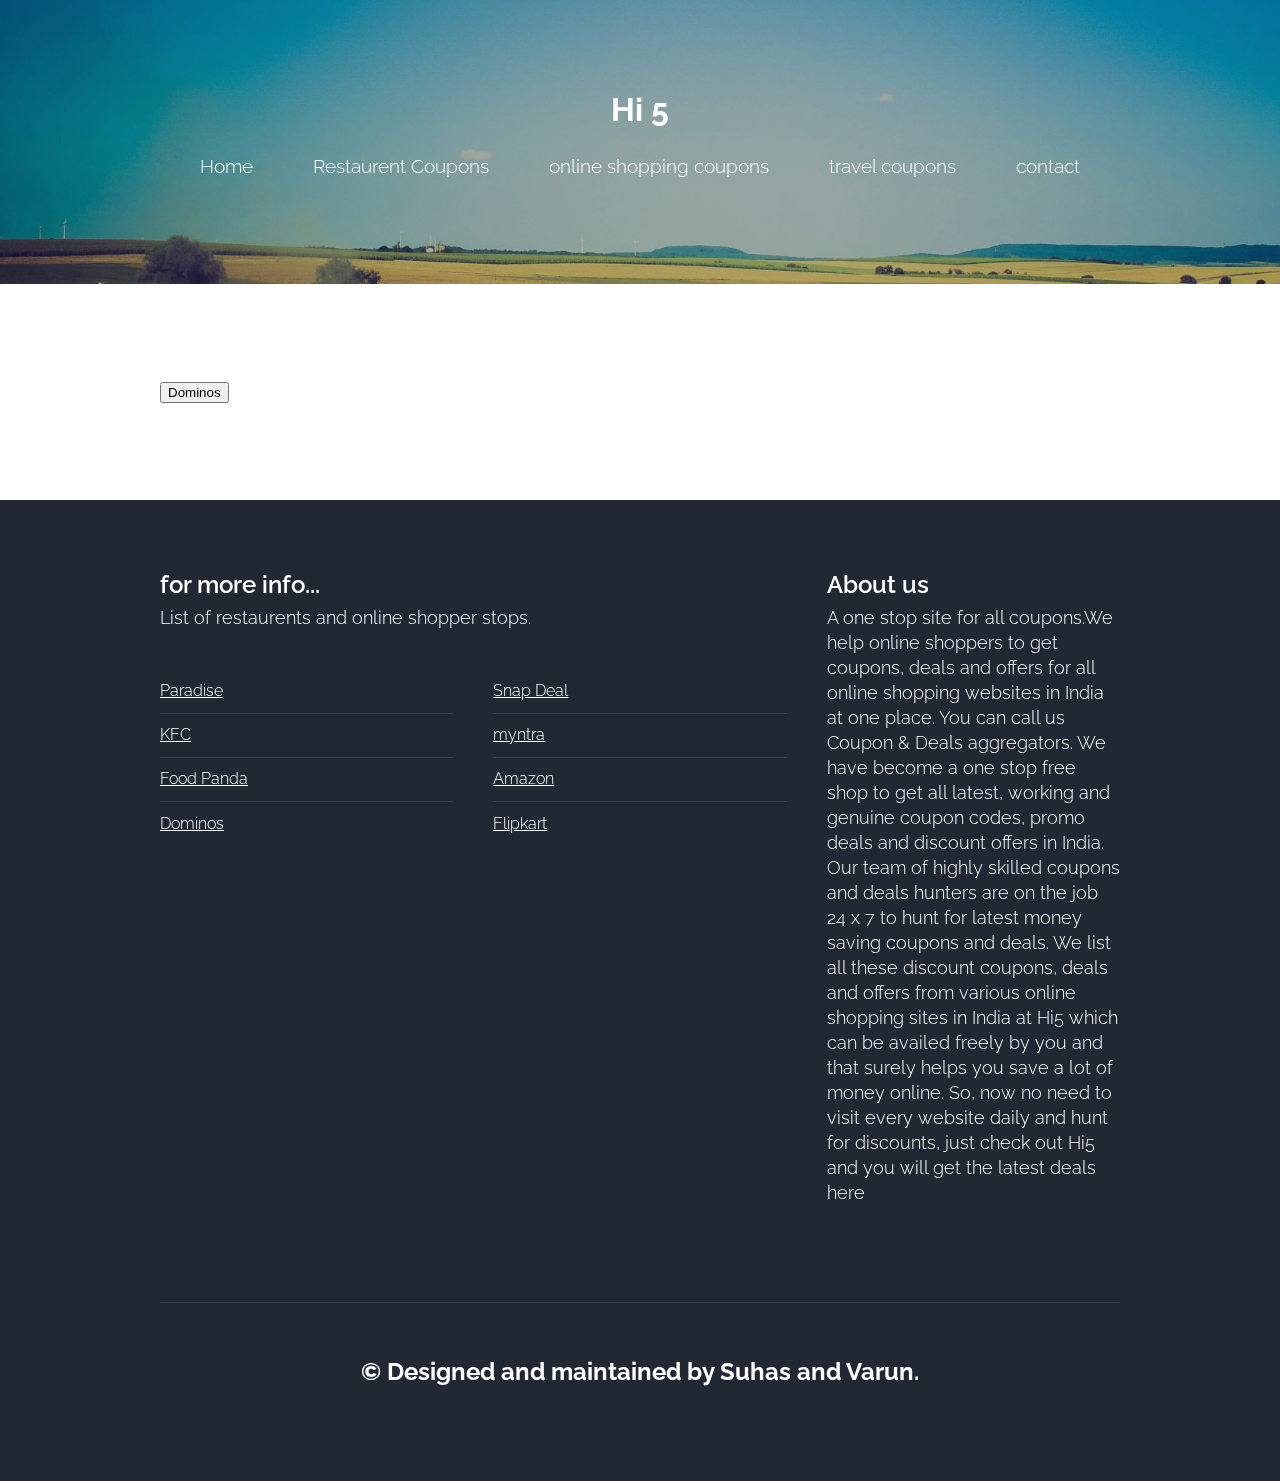
<file: index.html>
﻿<!DOCTYPE HTML>
<html>
	<head>
		<title>Hi5..Coupons at your pocket </title>
		<meta http-equiv="content-type" content="text/html; charset=utf-8" />
		<meta name="description" content="" />
		<meta name="keywords" content="" />
		<!--[if lte IE 8]><script src="css/ie/html5shiv.js"></script><![endif]-->
		<script src="js/jquery.min.js"></script>
		<script src="js/jquery.dropotron.min.js"></script>
		<script src="js/skel.min.js"></script>
		<script src="js/skel-layers.min.js"></script>
		<script src="js/init.js"></script>
		<noscript>
			<link rel="stylesheet" href="css/skel.css" />
			<link rel="stylesheet" href="css/style.css" />
		</noscript>
		<!--[if lte IE 8]><link rel="stylesheet" href="css/ie/v8.css" /><![endif]-->
	</head>
	<body class="homepage">

		<!-- Header -->
			<div id="header">
				<div class="container">
						
					<!-- Logo -->
						<h1><a href="#" id="logo">Hi 5</a></h1>
					
					<!-- Nav -->
						<nav id="nav">
							<ul>
								<li><a href="index.html">Home</a></li>
								<li>
									<a href="">Restaurent Coupons</a>
									<ul>
										<li><a href="http://www.dominos.co.in/">Dominos</a></li>
										<li><a href="https://orders.pizzahut.co.in/phindia/web">Pizza Hut</a></li>
										<li><a href="http://www.kfc.co.in/">KFC</a></li>
										<li>
											<a href="http://www.foodpanda.com/">Food Panda</a>
											<ul>
												<li><a href="#">Dominos</a></li>
												<li><a href="#">KFC</a></li>
												<li><a href="#">Pizza hut</a></li>
											</ul>
										</li>
										<li><a href="http://www.paradisefoodcourt.com/">Paradise</a></li>
									</ul>
								</li>
								<li><a href="shopping.html">online shopping coupons</a></li>
								<li><a href="travel.html">travel coupons</a></li>
								<li><a href="contact.html">contact</a></li>
							</ul>

						</nav>

				</div>
			</div>
        <div id="main" class="wrapper style1">
            <section class="container">
               <form action= " .php" method="post" >
                   <button value="submit" > Dominos</button>
               </form>
                  </section>
                          
        </div>


		<!-- Featured 
			<div class="wrapper style2">
				<section class="container">
				]	<div class="row">
						<img src="images/pic_A1.jpg" alt="">
					</div>
					<div class="row no-collapse-1">
						<section class="4u">
							<a href="http://www.amazon.com" class="image feature"><img src="images/pic03.png" alt=""></a>
							<p>Nam in massa. Sed vel tellus. Curabitur sem urna, consequat vel, suscipit in, mattis placerat.</p>
						</section>
						<section class="4u">
							<a href="http://www.flipkart.com/" class="image feature"><img src="images/pic02.jpg" alt=""></a>
							<p>Donec ornare neque ac sem. Mauris aliquet. Aliquam sem leo, vulputate sed, convallis. Donec magna.</p>
						</section>
						<section class="4u">
							<a href="http://www.myntra.com/" class="image feature"><img src="images/pic04.png" alt=""></a>
							<p>Curabitur sem urna, consequat vel, suscipit convallis sem leo, mattis placerat, nulla. Sed ac leo.</p>
						</section>
	
					</div>
				</section>
			</div>-->



		<!-- Main -->
			

		<!-- Footer -->
			<div id="footer">
				<div class="container">

					<!-- Lists -->
						<div class="row">
							<div class="8u">
								<section>
									<header class="major">
										<h2>for more info...</h2>
										<span class="byline">List of restaurents and online shopper stops.</span>
									</header>
									<div class="row">
										<section class="6u">
											<ul class="default">
												<li><a href="#">Paradise</a></li>
												<li><a href="#">KFC</a></li>
												<li><a href="#">Food Panda</a></li>
												<li><a href="#">Dominos</a></li>
											</ul>
										</section>
										<section class="6u">
											<ul class="default">
												<li><a href="http://www.snapdeal.com/">Snap Deal</a></li>
												<li><a href="http://www.myntra.com/">myntra</a></li>
												<li><a href="http://www.flipkart.com/">Amazon</a></li>
												<li><a href="http://www.flipkart.com/">Flipkart</a></li>
											</ul>
										</section>
									</div>
								</section>
							</div>
							<div class="4u">
								<section>
									<header class="major">
										<h2>About us</h2>
										<span class="byline">A one stop site for all coupons.We help online shoppers to get coupons, deals and offers for all online shopping websites in India at one place. You can call us Coupon & Deals aggregators. We have become a one stop free shop to get all latest, working and genuine coupon codes, promo deals and discount offers in India. Our team of highly skilled coupons and deals hunters are on the job 24 x 7 to hunt for latest money saving coupons and deals. We list all these discount coupons, deals and offers from various online shopping sites in India at Hi5 which can be availed freely by you and that surely helps you save a lot of money online. So, now no need to visit every website daily and hunt for discounts, just check out Hi5 and you will get the latest deals here</span>
									</header>
									
								</section>
							</div>
						</div>

					<!-- Copyright -->
						<div class="copyright">
							<h2>&copy Designed and maintained by Suhas and Varun.</h2>
						</div>

				</div>
			</div>

	</body>
</html>
</file>
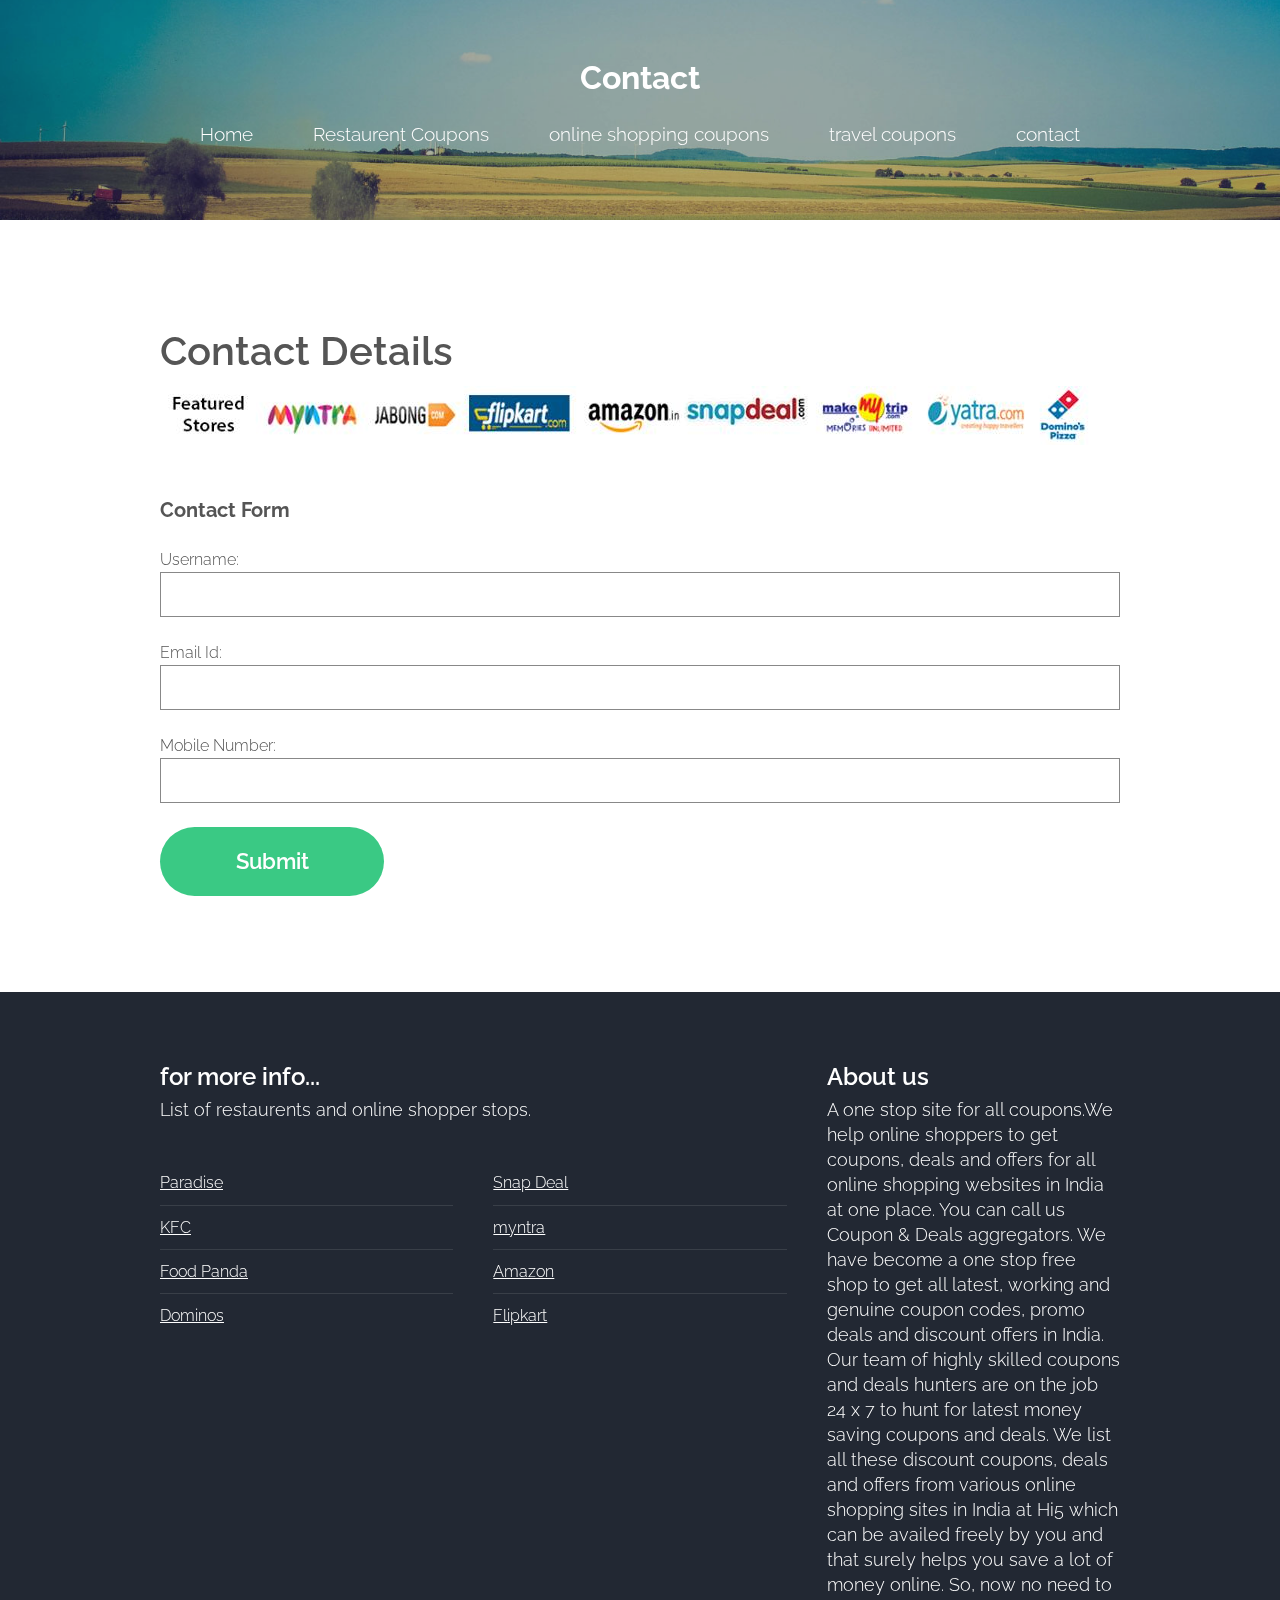
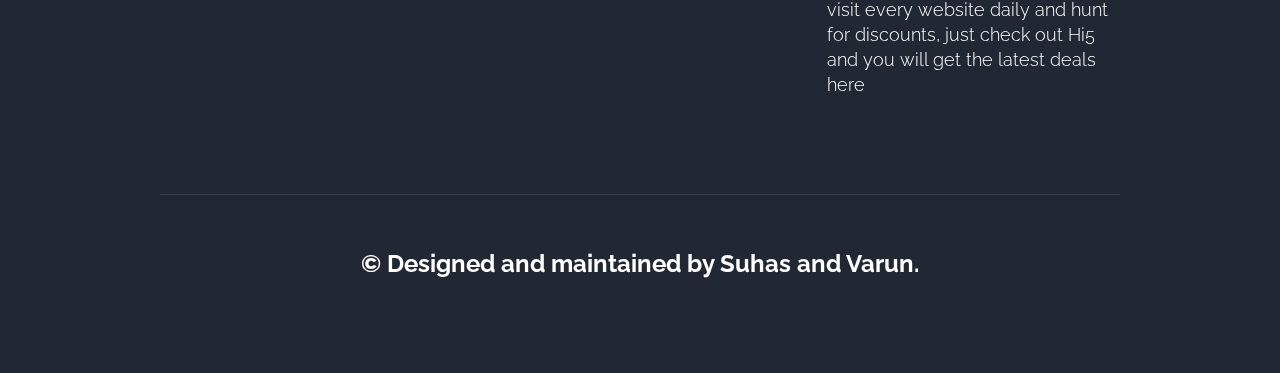
<file: contact.html>
<!DOCTYPE HTML>
<html>
	<head>
		<title>Contact us!</title>
		<meta http-equiv="content-type" content="text/html; charset=utf-8" />
		<meta name="description" content="" />
		<meta name="keywords" content="" />
		<!--[if lte IE 8]><script src="css/ie/html5shiv.js"></script><![endif]-->
		<script src="js/jquery.min.js"></script>
		<script src="js/jquery.dropotron.min.js"></script>
		<script src="js/skel.min.js"></script>
		<script src="js/skel-layers.min.js"></script>
		<script src="js/init.js"></script>
		<noscript>
			<link rel="stylesheet" href="css/skel.css" />
			<link rel="stylesheet" href="css/style.css" />
		</noscript>
		<!--[if lte IE 8]><link rel="stylesheet" href="css/ie/v8.css" /><![endif]-->
	</head>
	<body class="no-sidebar">

		<!-- Header -->
			<div id="header">
				<div class="container">
						
					<!-- Logo -->
						<h1><a href="#" id="logo">Contact</a></h1>
					
					<!-- Nav -->
						<nav id="nav">
							<ul>
								<li><a href="index.html">Home</a></li>
								<li>
									<a href="">Restaurent Coupons</a>
									<ul>
										<li><a href="#">Dominos</a></li>
										<li><a href="https://orders.pizzahut.co.in/phindia/web">Pizza Hut</a></li>
										<li><a href="http://www.kfc.co.in/">KFC</a></li>
										<li>
											<a href="http://www.foodpanda.com/">Food Panda</a>
											<ul>
												<li><a href="http://www.dominos.co.in/">Dominos</a></li>
												<li><a href="#">KFC</a></li>
												<li><a href="#">Pizza hut</a></li>
											</ul>
										</li>
										<li><a href="http://www.paradisefoodcourt.com/">Paradise</a></li>
									</ul>
								</li>
								<li><a href="shopping.html">online shopping coupons</a></li>
								<li><a href="travel.html">travel coupons</a></li>
								<li><a href="contact.html">contact</a></li>
							</ul>
						</nav>

				</div>
			</div>

		<!-- Main -->
			<div id="main" class="wrapper style1">
				<div class="container">
					<section>
						<header class="major">
							<h2>Contact Details</h2>
							
							<div class="row">
						<img src="images/pic_A1.jpg" alt="">

					</div></header><span class="byline"><h3>Contact Form</h3></span>
<form name="input" action="demo_form_action.asp" method="get">
Username: <input type="text" name="user"><br>
Email Id: <input type="text" name="user"><br>
Mobile Number: <input type="text" name="user"><br>
<input type="submit" value="Submit">
</form> 
						
					</section>
				</div>
			</div>

		<!-- Footer -->
			<div id="footer">
				<div class="container">

					<!-- Lists -->
						<div class="row">
							<div class="8u">
								<section>
									<header class="major">
										<h2>for more info...</h2>
										<span class="byline">List of restaurents and online shopper stops.</span>
									</header>
									<div class="row">
										<section class="6u">
											<ul class="default">
												<li><a href="#">Paradise</a></li>
												<li><a href="#">KFC</a></li>
												<li><a href="#">Food Panda</a></li>
												<li><a href="#">Dominos</a></li>
											</ul>
										</section>
										<section class="6u">
											<ul class="default">
												<li><a href="http://www.snapdeal.com/">Snap Deal</a></li>
												<li><a href="http://www.myntra.com/">myntra</a></li>
												<li><a href="http://www.flipkart.com/">Amazon</a></li>
												<li><a href="http://www.flipkart.com/">Flipkart</a></li>
											</ul>
										</section>
									</div>
								</section>
							</div>
							<div class="4u">
								<section>
									<header class="major">
										<h2>About us</h2>
										<span class="byline">A one stop site for all coupons.We help online shoppers to get coupons, deals and offers for all online shopping websites in India at one place. You can call us Coupon & Deals aggregators. We have become a one stop free shop to get all latest, working and genuine coupon codes, promo deals and discount offers in India. Our team of highly skilled coupons and deals hunters are on the job 24 x 7 to hunt for latest money saving coupons and deals. We list all these discount coupons, deals and offers from various online shopping sites in India at Hi5 which can be availed freely by you and that surely helps you save a lot of money online. So, now no need to visit every website daily and hunt for discounts, just check out Hi5 and you will get the latest deals here</span>
									</header>
									
								</section>
							</div>
						</div>

					<!-- Copyright -->
						<div class="copyright">
							<h2>&copy Designed and maintained by Suhas and Varun.</h2>
						</div>

				</div>
			</div>

	</body>
</html>
</file>
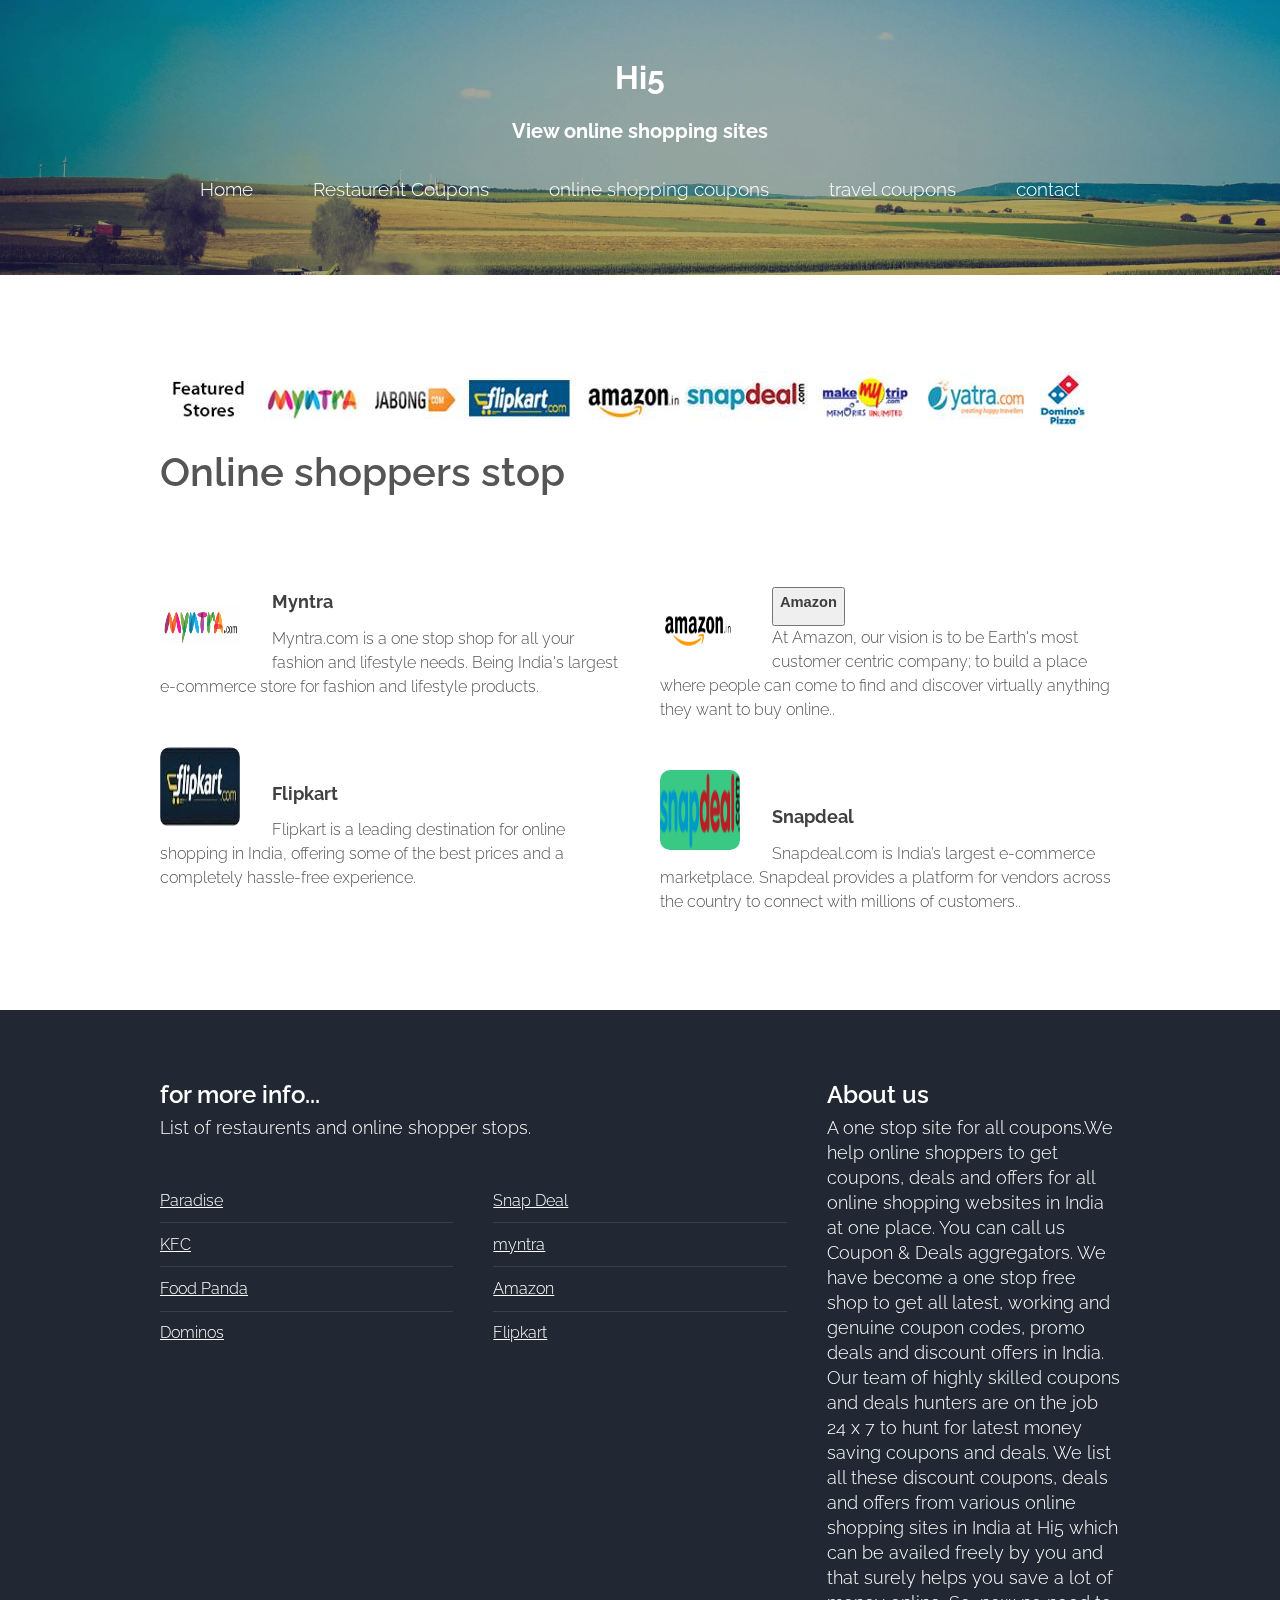
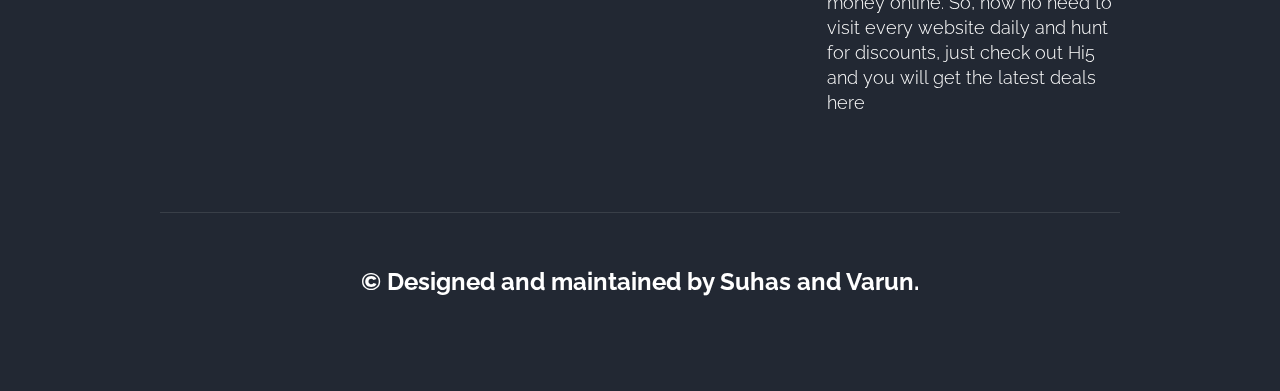
<file: shopping.html>
<!DOCTYPE HTML>
<html>
<head>

<title>Online shopping coupons</title>
<meta http-equiv="content-type" content="text/html; charset=utf-8" />
<meta name="description" content="" />
<meta name="keywords" content="" />
<!--[if lte IE 8]><script src="css/ie/html5shiv.js"></script><![endif]-->
<script src="js/jquery.min.js"></script>
<script src="js/jquery.dropotron.min.js"></script>
<script src="js/skel.min.js"></script>
<script src="js/skel-layers.min.js"></script>
<script src="js/init.js"></script>
<noscript>
<link rel="stylesheet" href="css/skel.css" />
<link rel="stylesheet" href="css/style.css" />
</noscript>
<!--[if lte IE 8]><link rel="stylesheet" href="css/ie/v8.css" /><![endif]-->
</head>
<body class="right-sidebar">

<!-- Header -->
<div id="header">
<div class="container">

<!-- Logo -->
<h1><a href="#" id="logo">Hi5</a></h1>
<h3>View online shopping sites</h3>

<!-- Nav -->
<nav id="nav">
<ul>
<li><a href="index.html">Home</a></li>
<li>
<a href="">Restaurent Coupons</a>
<ul>
<li><a href="http://www.dominos.co.in/">Dominos</a></li>
<li><a href="https://orders.pizzahut.co.in/phindia/web">Pizza Hut</a></li>
<li><a href="http://www.kfc.co.in/">KFC</a></li>
<li>
<a href="http://www.foodpanda.com/">Food Panda</a>
<ul>
<li><a href="http://www.dominos.co.in/">Dominos</a></li>
<li><a href="#">KFC</a></li>
<li><a href="#">Pizza hut</a></li>
</ul>
</li>
<li><a href="http://www.paradisefoodcourt.com/">Paradise</a></li>
</ul>
</li>
<li><a href="shopping.html">online shopping coupons</a></li>
<li><a href="travel.html">travel coupons</a></li>
<li><a href="contact.html">contact</a></li>
</ul>
</nav>
<div class="row">
</div>

</div>
</div>

<!-- Main -->

<div id="main" class="wrapper style1">
<section class="container">
<header class="major">

<img src="images/pic_A1.jpg" alt="">
<h2>Online shoppers stop</h2>

</header>
<div class="row">

<!-- Content -->
<div class="6u">
<section>
<ul class="style">
<li>
<a href="http://www.myntra.com/" class="image feature"><img src="images/pic04.png" alt="" class="fa fa-wrench"></a>
<h3>Myntra</h3>

<span>Myntra.com is a one stop shop for all your fashion and lifestyle needs. Being India's largest e-commerce store for fashion and lifestyle products.</span>
</li>
<li>
<a href="http://www.flipkart.com/" class="image feature"><img src="images/pic02.jpg" alt="" class="fa fa-cloud"></a>
<h3>Flipkart</h3>
<span>Flipkart is a leading destination for online shopping in India, offering some of the best prices and a completely hassle-free experience.</span>
</li>
</ul>
</section>
</div>
<div class="6u">
<section>
<ul class="style">
<li>
<a href="#" class="image feature"><img src="images/pic03.png" alt="" class="fa fa-cogs"></a>
<form action = "finalshopping.php" method = "POST">
<button type = "submit" value = "submit " ><h3> Amazon</h3></button>
</form>						


<span>At Amazon, our vision is to be Earth's most customer centric company; to build a place where people can come to find and discover virtually anything they want to buy online..</span>
</li>
<li>
<a href="http://www.snapdeal.com/" class="image feature"> <img src="images/snapdeal_logo.png" alt=""  class="fa fa-leaf"></a>
<h3>Snapdeal</h3>
<span>Snapdeal.com is India’s largest e-commerce marketplace. Snapdeal provides a platform for vendors across the country to connect with millions of customers..</span>
</li>
</ul>
</section>
</div>

</div>
</section>
</div>
<!-- Footer -->
<div id="footer">
<div class="container">

<!-- Lists -->
<div class="row">
<div class="8u">
<section>
<header class="major">
<h2>for more info...</h2>
<span class="byline">List of restaurents and online shopper stops.</span>
</header>
<div class="row">
<section class="6u">
<ul class="default">
<li><a href="#">Paradise</a></li>
<li><a href="#">KFC</a></li>
<li><a href="#">Food Panda</a></li>
<li><a href="#">Dominos</a></li>
</ul>
</section>
<section class="6u">
<ul class="default">
<li><a href="http://www.snapdeal.com/">Snap Deal</a></li>
<li><a href="http://www.myntra.com/">myntra</a></li>
<li><a href="http://www.flipkart.com/">Amazon</a></li>
<li><a href="http://www.flipkart.com/">Flipkart</a></li>
</ul>
</section>
</div>
</section>
</div>
<div class="4u">
<section>
<header class="major">
<h2>About us</h2>
<span class="byline">A one stop site for all coupons.We help online shoppers to get coupons, deals and offers for all online shopping websites in India at one place. You can call us Coupon & Deals aggregators. We have become a one stop free shop to get all latest, working and genuine coupon codes, promo deals and discount offers in India. Our team of highly skilled coupons and deals hunters are on the job 24 x 7 to hunt for latest money saving coupons and deals. We list all these discount coupons, deals and offers from various online shopping sites in India at Hi5 which can be availed freely by you and that surely helps you save a lot of money online. So, now no need to visit every website daily and hunt for discounts, just check out Hi5 and you will get the latest deals here</span>
</header>

</section>
</div>
</div>

<!-- Copyright -->
<div class="copyright">
<h2>&copy Designed and maintained by Suhas and Varun.</h2>
</div>

</div>
</div>

</body>
</html>
</file>
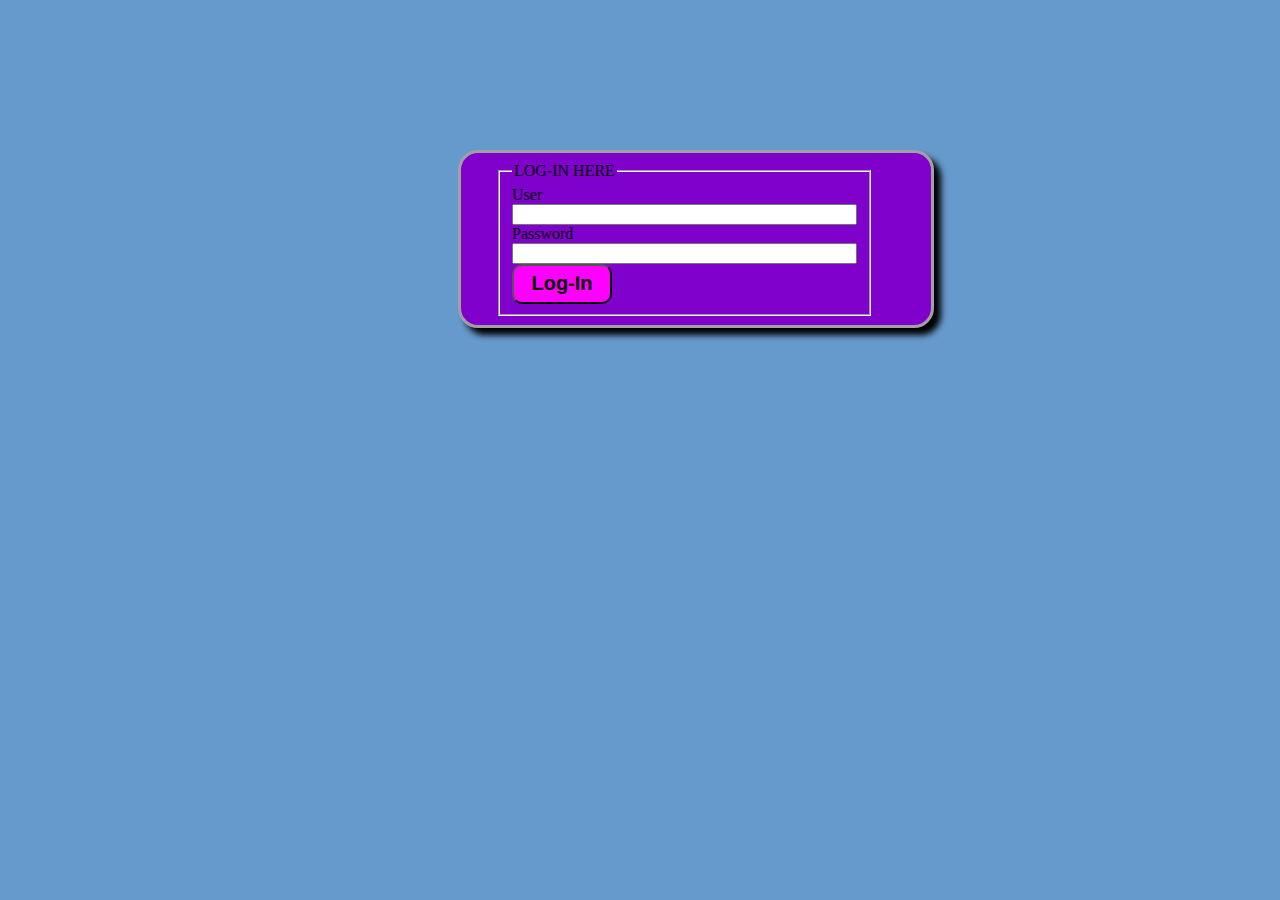
<file: signin.html>
<!DOCTYPE HTML>
<html>
<head>
<title>Sign-In</title>
<link rel="stylesheet" type="text/css" href="style-sign.css">
</head>
<body id="body-color">
<div id="Sign-In">
<fieldset style="width:30%"><legend>LOG-IN HERE</legend>
<form method="POST" action="indexwork.php">
User <br><input type="text" name="user" size="40"><br>
Password <br><input type="password" name="pass" size="40"><br>
<input id="button" type="submit" name="submit" value="Log-In">
</form>
</fieldset>
</div>
</body>
</html>
</file>
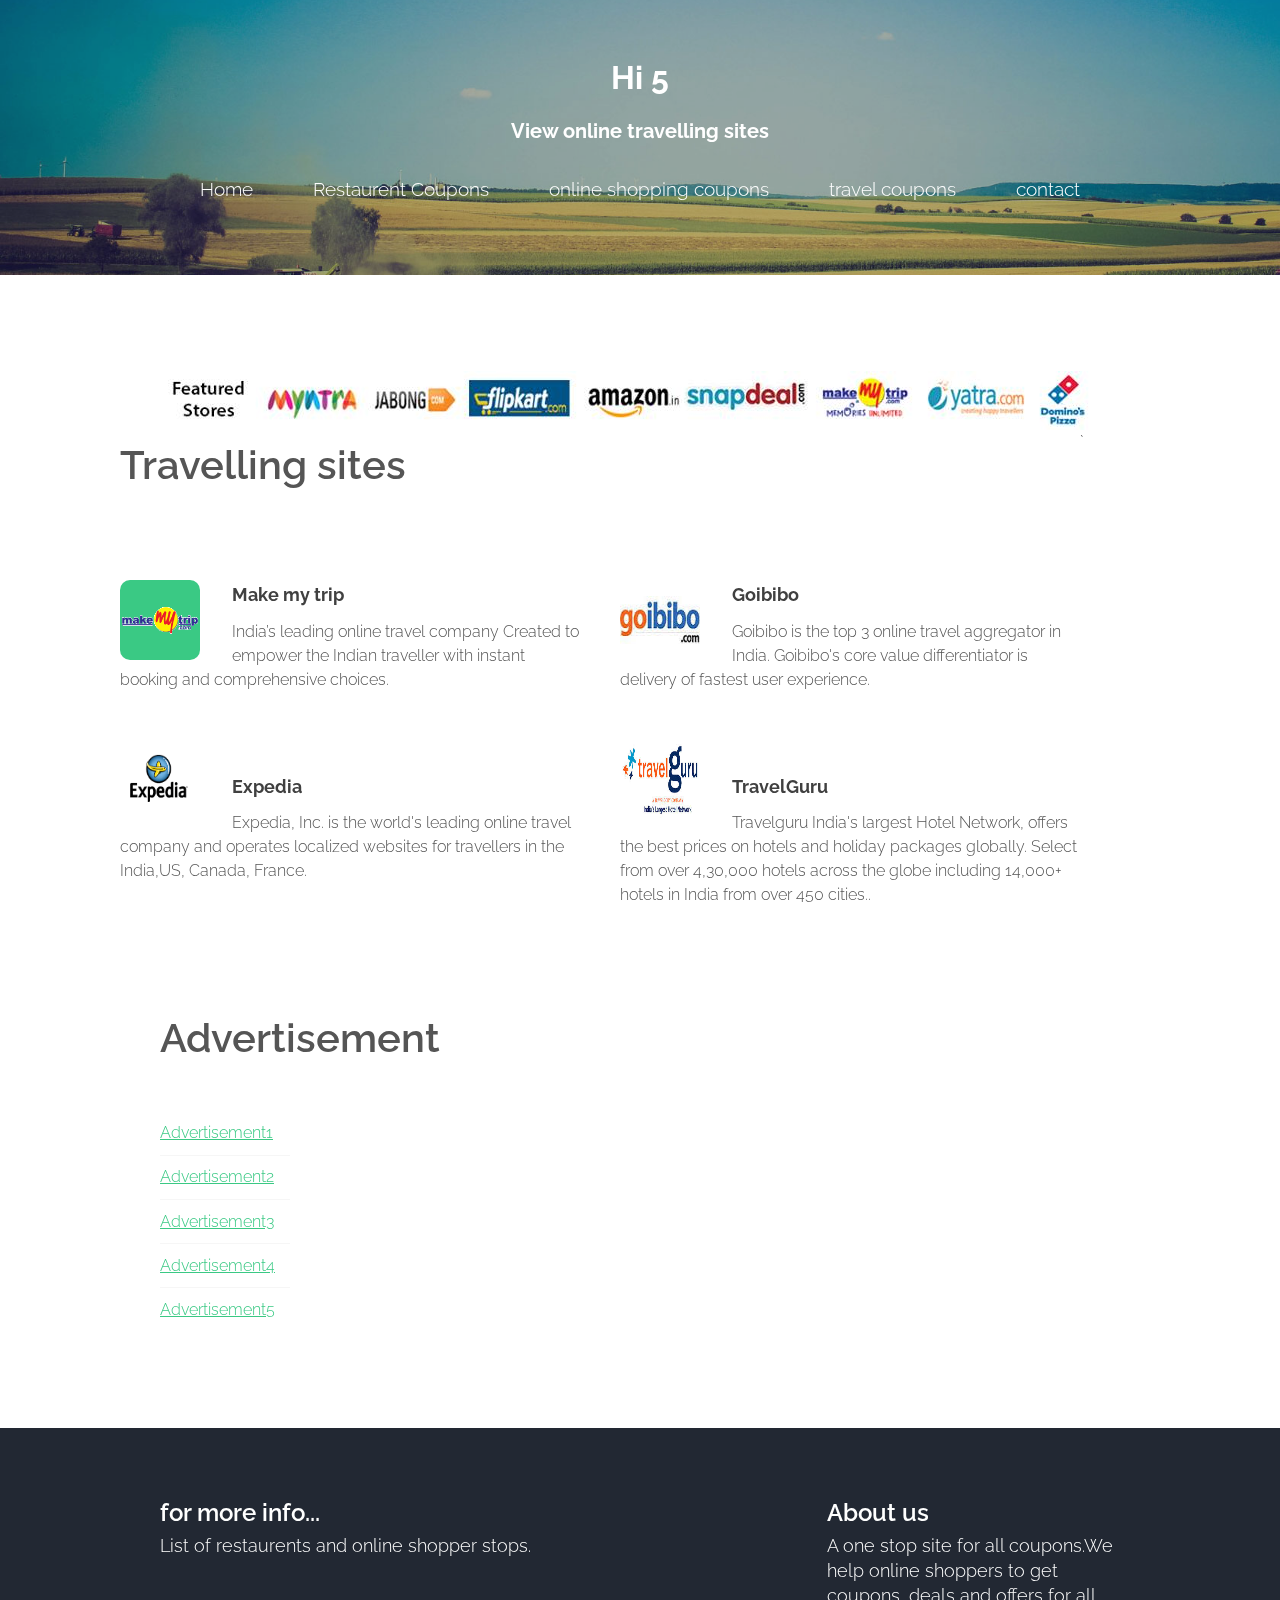
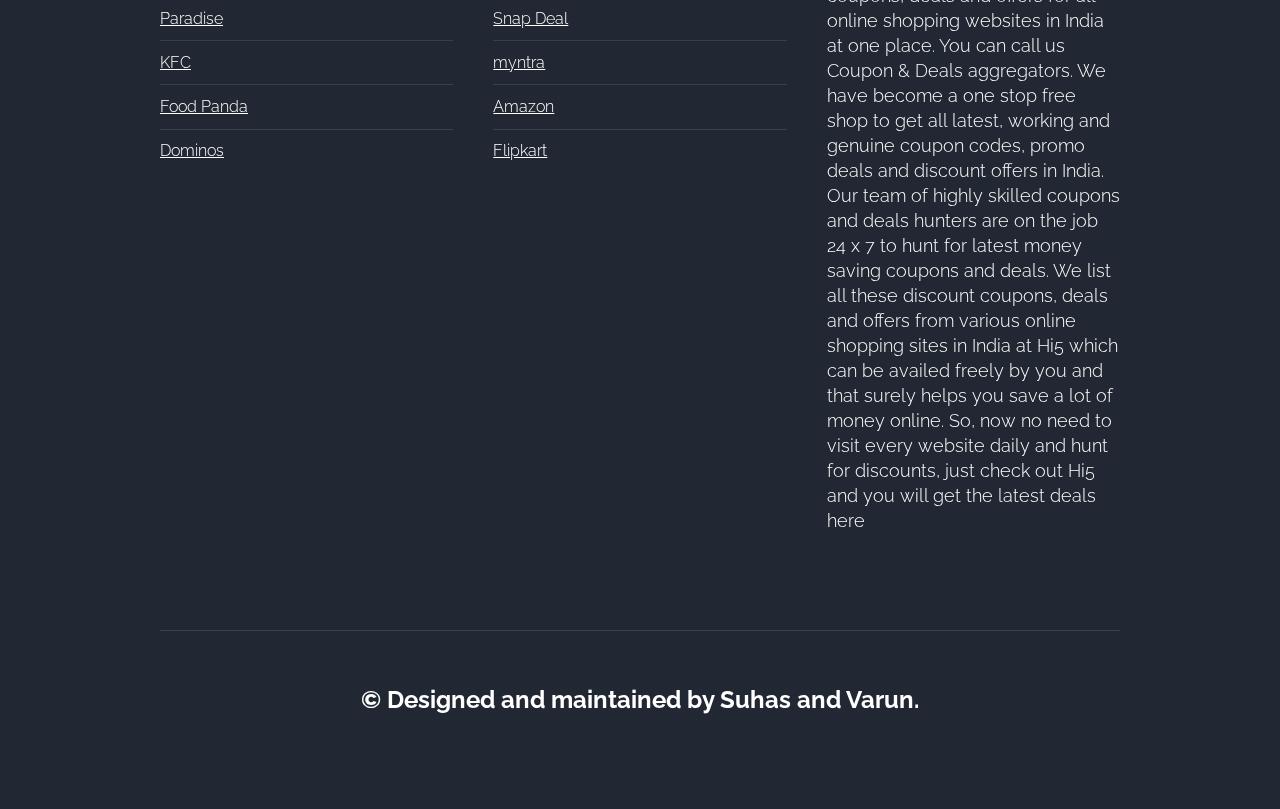
<file: travel.html>
<!DOCTYPE HTML>

<html>
	<head>
		<title>Online travel sites</title>
		<meta http-equiv="content-type" content="text/html; charset=utf-8" />
		<meta name="description" content="" />
		<meta name="keywords" content="" />
		<!--[if lte IE 8]><script src="css/ie/html5shiv.js"></script><![endif]-->
		<script src="js/jquery.min.js"></script>
		<script src="js/jquery.dropotron.min.js"></script>
		<script src="js/skel.min.js"></script>
		<script src="js/skel-layers.min.js"></script>
		<script src="js/init.js"></script>
		<noscript>
			<link rel="stylesheet" href="css/skel.css" />
			<link rel="stylesheet" href="css/style.css" />
		</noscript>
		<!--[if lte IE 8]><link rel="stylesheet" href="css/ie/v8.css" /><![endif]-->
	</head>
	<body class="left-sidebar">

		<!-- Header -->
			<div id="header">
				<div class="container">
						
					<!-- Logo -->
						<h1><a href="#" id="logo">Hi 5</a></h1>
					<h3>View online travelling sites</h3>
					<!-- Nav -->
						<nav id="nav">
							<ul>
								<li><a href="index.html">Home</a></li>
								<li>
									<a href="">Restaurent Coupons</a>
									<ul>
										<li><a href="#">Dominos</a></li>
										<li><a href="https://orders.pizzahut.co.in/phindia/webs">Pizza Hut</a></li>
										<li><a href="http://www.kfc.co.in/">KFC</a></li>
										<li>
											<a href="http://www.foodpanda.com/">Food Panda</a>
											<ul>
												<li><a href="http://www.dominos.co.in/">Dominos</a></li>
												<li><a href="#">KFC</a></li>
												<li><a href="#">Pizza hut</a></li>
											</ul>
										</li>
										<li><a href="http://www.paradisefoodcourt.com/">Paradise</a></li>
									</ul>
								</li>
								<li><a href="shopping.html">online shopping coupons</a></li>
								<li><a href="travel.html">travel coupons</a></li>
								<li><a href="contact.html">contact</a></li>
							</ul>
						</nav>
				

				</div>
			</div>

		<!-- Main -->
			<div id="main" class="wrapper style1">
				<div class="container">
					<div class="row">
							<div class="row">
						<img src="images/pic_A1.jpg" alt="">
					</div>	
						<!-- Sidebar 
						<div id="sidebar" class="4u sidebar">
						<section>
								<header class="major">
									<h2>Travelling sites</h2>
							</section>		
								</header>
								<ul class="default">

									<li><a href="http://www.makemytrip.com/">Makemytrip </a></li>
									<li><a href="http://www.goibibo.com/#home">Gobibo</a></li>
									<li><a href="http://www.expedia.co.in/?rfrr=Redirect.From.www.expedia.com%252FHome.htm">Expedia</a></li>
									<li><a href="http://www.travelguru.com/">Traveluru</a></li>
									
								</ul>
						-->
	`			<div id="main" class="wrapper style1">
					<section class="container">
						<header class="major">
									<h2>Travelling sites</h2>
								</header>
						<div class="row">

						<!-- Content -->
							<div class="6u">
								<section>
									<ul class="style">
										<li>
										 <a href="http://www.makemytrip.com/" class="image feature"><img src="images/travel01.gif" alt="" class="fa fa-wrench"></a>
											<h3>Make my trip</h3>
											<span>India’s leading online travel company Created to empower the Indian traveller with instant booking and comprehensive choices.</span>
										</li>
										<li>
											<a href="http://www.expedia.co.in/?rfrr=Redirect.From.www.expedia.com%252FHome.htm" class="image feature"><img src="images/expedia.png" alt="" class="fa fa-cloud"></a>
											<h3>Expedia</h3>
											<span>Expedia, Inc. is the world's leading online travel company and operates localized websites for travellers in the India,US, Canada, France.</span>
										</li>
									</ul>
								</section>
							</div>
							<div class="6u">
								<section>
									<ul class="style">
										<li>
											<a href="http://www.goibibo.com/#home" class="image feature"><img src="images/goibibo.jpg" alt="" class="fa fa-wrench"></a>
											<h3>Goibibo</h3>
											<span>Goibibo is the top 3 online travel aggregator in India. Goibibo's core value differentiator is delivery of fastest user experience.</span>
										</li>
										<li>
											<a href="http://www.travelguru.com" class="image feature"> <img src="images/travelguru.jpg" alt=""  class="fa fa-leaf"></a>
											<h3>TravelGuru</h3>
											<span>Travelguru India's largest Hotel Network, offers the best prices on hotels and holiday packages globally. Select from over 4,30,000 hotels across the globe including 14,000+ hotels in India from over 450 cities..</span>
										</li>
									</ul>
								</section>
							</div>

					</div>
				</section>
			</div>





							<section>
								<header class="major">
									<h2>Advertisement</h2>
								</header>
								<div class="row half">
								
									<section class="6u">
										<ul class="default">
											<li><a href="#">Advertisement1</a></li>
											<li><a href="#">Advertisement2</a></li>
											<li><a href="#">Advertisement3</a></li>
											<li><a href="#">Advertisement4</a></li>
											<li><a href="#">Advertisement5</a></li>
										</ul>
									</section>
									
								</div>
							</section>
							
						</div>
						
						<!-- Content 
						<div id="content" class="8u skel-cell-important">
							<section>
								<header class="major">
									<h2>Left Sidebar</h2>
									<span class="byline">Integer sit amet pede vel arcu aliquet pretium</span>
								</header>
							
							</section>
						</div>-->
					
					</div>
				</div>
			</div>



		<!-- Footer -->
			<div id="footer">
				<div class="container">

					<!-- Lists -->
						<div class="row">
							<div class="8u">
								<section>
									<header class="major">
										<h2>for more info...</h2>
										<span class="byline">List of restaurents and online shopper stops.</span>
									</header>
									<div class="row">
										<section class="6u">
											<ul class="default">
												<li><a href="#">Paradise</a></li>
												<li><a href="#">KFC</a></li>
												<li><a href="#">Food Panda</a></li>
												<li><a href="#">Dominos</a></li>
											</ul>
										</section>
										<section class="6u">
											<ul class="default">
												<li><a href="http://www.snapdeal.com/">Snap Deal</a></li>
												<li><a href="http://www.myntra.com/">myntra</a></li>
												<li><a href="http://www.flipkart.com/">Amazon</a></li>
												<li><a href="http://www.flipkart.com/">Flipkart</a></li>
											</ul>
										</section>
									</div>
								</section>
							</div>
							<div class="4u">
								<section>
									<header class="major">
										<h2>About us</h2>
										<span class="byline">A one stop site for all coupons.We help online shoppers to get coupons, deals and offers for all online shopping websites in India at one place. You can call us Coupon & Deals aggregators. We have become a one stop free shop to get all latest, working and genuine coupon codes, promo deals and discount offers in India. Our team of highly skilled coupons and deals hunters are on the job 24 x 7 to hunt for latest money saving coupons and deals. We list all these discount coupons, deals and offers from various online shopping sites in India at Hi5 which can be availed freely by you and that surely helps you save a lot of money online. So, now no need to visit every website daily and hunt for discounts, just check out Hi5 and you will get the latest deals here</span>
									</header>
										
								</section>
							</div>
						</div>

					<!-- Copyright -->
						<div class="copyright">
							<h2>&copy Designed and maintained by Suhas and Varun.</h2>
						</div>

				</div>
			</div>

	</body>
</html>
</file>
<file: css/ie/v8.css>
/*
	Horizons by TEMPLATED
	templated.co @templatedco
	Released for free under the Creative Commons Attribution 3.0 license (templated.co/license)
*/

	.button {
		position: relative;
		-ms-behavior: url("css/ie/PIE.htc");
	}

	ul.style .fa {
		position: relative;
		-ms-behavior: url("css/ie/PIE.htc");
	}

	#nav > ul > li {
		position: relative;
		-ms-behavior: url("css/ie/PIE.htc");
	}

/* Dropotron */

	.dropotron {
		position: relative;
		-ms-behavior: url("css/ie/PIE.htc");
	}

		.dropotron.level-0 {
			position: relative;
			-ms-behavior: url("css/ie/PIE.htc");
		}
</file>
<file: style-sign.css>
/*CSS File For Sign-In webpage*/
#body-color{
background-color:#6699CC;
}
#Sign-In{
margin-top:150px;
margin-bottom:150px;
margin-right:150px;
margin-left:450px;
border:3px solid #a1a1a1;
padding:9px 35px; 
background:#8000CC;
width:400px;
border-radius:20px;
box-shadow: 7px 7px 6px;
}
#button{
border-radius:10px;
width:100px;
height:40px;
background:#FF00FF;
font-weight:bold;
font-size:20px
}
</file>
<file: css/skel.css>
/* Resets (http://meyerweb.com/eric/tools/css/reset/ | v2.0 | 20110126 | License: none (public domain)) */

	html,body,div,span,applet,object,iframe,h1,h2,h3,h4,h5,h6,p,blockquote,pre,a,abbr,acronym,address,big,cite,code,del,dfn,em,img,ins,kbd,q,s,samp,small,strike,strong,sub,sup,tt,var,b,u,i,center,dl,dt,dd,ol,ul,li,fieldset,form,label,legend,table,caption,tbody,tfoot,thead,tr,th,td,article,aside,canvas,details,embed,figure,figcaption,footer,header,hgroup,menu,nav,output,ruby,section,summary,time,mark,audio,video{margin:0;padding:0;border:0;font-size:100%;font:inherit;vertical-align:baseline;}article,aside,details,figcaption,figure,footer,header,hgroup,menu,nav,section{display:block;}body{line-height:1;}ol,ul{list-style:none;}blockquote,q{quotes:none;}blockquote:before,blockquote:after,q:before,q:after{content:'';content:none;}table{border-collapse:collapse;border-spacing:0;}body{-webkit-text-size-adjust:none}

/* Box Model */

	*, *:before, *:after {
		-moz-box-sizing: border-box;
		-webkit-box-sizing: border-box;
		box-sizing: border-box;
	}

/* Container */

	body {
		/* min-width: (containers) */
		min-width: 1200px;
	}

	.container {
		margin-left: auto;
		margin-right: auto;
		
		/* width: (containers) */
		width: 1200px;
	}

	/* Modifiers */
	
		.container.small {
			/* width: (containers) * 0.75; */
			width: 900px;
		}

		.container.big {
			width: 100%;

			/* max-width: (containers) * 1.25; */
			max-width: 1500px;

			/* min-width: (containers); */
			min-width: 1200px;
		}

/* Grid */

	.\31 2u { width: 100% }
	.\31 1u { width: 91.6666666667% }
	.\31 0u { width: 83.3333333333% }
	.\39 u { width: 75% }
	.\38 u { width: 66.6666666667% }
	.\37 u { width: 58.3333333333% }
	.\36 u { width: 50% }
	.\35 u { width: 41.6666666667% }
	.\34 u { width: 33.3333333333% }
	.\33 u { width: 25% }
	.\32 u { width: 16.6666666667% }
	.\31 u { width: 8.3333333333% }
	.\-11u { margin-left: 91.6666666667% }
	.\-10u { margin-left: 83.3333333333% }
	.\-9u { margin-left: 75% }
	.\-8u { margin-left: 66.6666666667% }
	.\-7u { margin-left: 58.3333333333% }
	.\-6u { margin-left: 50% }
	.\-5u { margin-left: 41.6666666667% }
	.\-4u { margin-left: 33.3333333333% }
	.\-3u { margin-left: 25% }
	.\-2u { margin-left: 16.6666666667% }
	.\-1u { margin-left: 8.3333333333% }

	/* Rows */

		.row > * {
			float: left;
		}

		.row:after {
			content: '';
			display: block;
			clear: both;
			height: 0;
		}

		.row:first-child > * {
			padding-top: 0 !important;
		}

		/* Normal */

			.row > * {
				/* padding-left: (gutters) */
				padding-left: 40px;
			}

			.row + .row > * {
				/* padding: (gutters) 0 0 (gutters) */
				padding: 40px 0 0 40px;
			}

			.row {
				/* margin-left: -(gutters) */
				margin-left: -40px;
			}

		/* Flush */

			.row.flush > * {
				padding-left: 0;
			}

			.row + .row.flush > * {
				padding: 0;
			}

			.row.flush {
				margin-left: 0;
			}

		/* Quarter */

			.row.quarter > * {
				/* padding-left: (gutters * 0.25) */
				padding-left: 10px;
			}

			.row + .row.quarter > * {
				/* padding: (gutters * 0.25) 0 0 (gutters * 0.25) */
				padding: 10px 0 0 10px;
			}

			.row.quarter {
				/* margin-left: -(gutters * 0.25) */
				margin-left: -10px;
			}

		/* Half */

			.row.half > * {
				/* padding-left: (gutters * 0.5) */
				padding-left: 20px;
			}

			.row + .row.half > * {
				/* padding: (gutters * 0.5) 0 0 (gutters * 0.5) */
				padding: 20px 0 0 20px;
			}

			.row.half {
				/* margin-left: -(gutters * 0.5) */
				margin-left: -20px;
			}

		/* One and (a) Half */

			.row.oneandhalf > * {
				/* padding-left: (gutters * 1.5) */
				padding-left: 60px;
			}

			.row + .row.oneandhalf > * {
				/* padding: (gutters * 1.5) 0 0 (gutters * 1.5) */
				padding: 60px 0 0 60px;
			}

			.row.oneandhalf {
				/* margin-left: -(gutters * 1.5) */
				margin-left: -60px;
			}

		/* Double */

			.row.double > * {
				/* padding-left: (gutters * 2) */
				padding-left: 80px;
			}

			.row + .row.double > * {
				/* padding: (gutters * 2) 0 0 (gutters * 2) */
				padding: 80px 0 0 80px;
			}

			.row.double {
				/* margin-left: -(gutters * 2) */
				margin-left: -80px;
			}
</file>
<file: css/style.css>
/*
	Horizons by TEMPLATED
	templated.co @templatedco
	Released for free under the Creative Commons Attribution 3.0 license (templated.co/license)
*/
@import url("font-awesome.min.css");
@import url("http://fonts.googleapis.com/css?family=Raleway:100,200,300,400,500,600,700,800,900");

/* Basic */

	body {
		background: #222833;
	}

	body, input, select, textarea {
		color: #555555;
		font-family: 'Raleway', sans-serif;
		font-size: 13pt;
		font-weight: 300;
		line-height: 1.75em;
	}

	a {
		color: #3ac984;
		text-decoration: underline;
	}

		a:hover {
			text-decoration: none;
		}

	strong, b {
		font-weight: 700;
	}

	em, i {
		font-style: italic;
	}

	p, ul, ol, dl, table, blockquote {
		margin: 0 0 2em 0;
	}

	h1, h2, h3, h4, h5, h6 {
		color: inherit;
		font-weight: 700;
		line-height: 1.75em;
		margin-bottom: 1em;
	}

		h1 a, h2 a, h3 a, h4 a, h5 a, h6 a {
			color: inherit;
			text-decoration: none;
		}

	h2 {
		font-size: 1.5em;
	}

	h3 {
		font-size: 1.25em;
	}

	sub {
		font-size: 0.8em;
		position: relative;
		top: 0.5em;
	}

	sup {
		font-size: 0.8em;
		position: relative;
		top: -0.5em;
	}

	hr {
		border-top: solid 1px #888888;
		border: 0;
		margin-bottom: 1.5em;
	}

	blockquote {
		border-left: solid 0.5em #888888;
		font-style: italic;
		padding: 1em 0 1em 2em;
	}

	section.special, article.special {
		text-align: center;
	}

	header.major {
		padding-bottom: 4em;
	}

	header h2 {
		margin: 0;
		padding: 0;
		font-size: 3em;
		font-weight: 600;
	}

	header .byline {
		font-size: 1.6em;
	}

	footer > :last-child {
		margin-bottom: 0;
	}

	footer.major {
		padding-top: 3em;
	}

/* Form */

	input[type="text"],
	input[type="password"],
	input[type="email"],
	textarea {
		-moz-appearance: none;
		-webkit-appearance: none;
		-o-appearance: none;
		-ms-appearance: none;
		appearance: none;
		background: none;
		border: solid 1px #888888;
		color: inherit;
		display: block;
		outline: 0;
		padding: 0.75em;
		text-decoration: none;
		width: 100%;
	}

		input[type="text"]:focus,
		input[type="password"]:focus,
		input[type="email"]:focus,
		textarea:focus {
			border-color: #3ac984;
		}

	input[type="text"],
	input[type="password"],
	input[type="email"] {
		line-height: 1em;
	}

	::-webkit-input-placeholder {
		color: inherit;
		opacity: 0.5;
		position: relative;
		top: 3px;
	}

	:-moz-placeholder {
		color: inherit;
		opacity: 0.5;
	}

	::-moz-placeholder {
		color: inherit;
		opacity: 0.5;
	}

	:-ms-input-placeholder {
		color: inherit;
		opacity: 0.5;
	}

	.formerize-placeholder {
		color: rgba(85, 85, 85, 0.5) !important;
	}

/* Image */

	.image {
		border: 0;
		position: relative;
	}

		.image.fit {
			display: block;
		}

			.image.fit img {
				display: block;
				width: 100%;
			}

		.image.feature {
			display: block;
			margin: 0 0 2em 0;
		}

			.image.feature img {
				display: block;
				width: 100%;
			}

/* Icon */

	.icon {
		position: relative;
	}

		.icon:before {
			content: "";
			-moz-osx-font-smoothing: grayscale;
			-webkit-font-smoothing: antialiased;
			font-family: FontAwesome;
			font-style: normal;
			font-weight: normal;
			text-transform: none !important;
		}

		.icon > .label {
			display: none;
		}

/* Lists */

	ol.default {
		list-style: decimal;
		padding-left: 1.25em;
	}

		ol.default li {
			padding-left: 0.25em;
		}

	ul {
		margin: 0;
		padding: 0;
	}

		ul.default {
			list-style: none;
		}

			ul.default li {
				display: block;
				padding: 0.60em 0;
				border-top: 1px solid;
				border-color: rgba(192, 192, 192, 0.15);
			}

			ul.default > :first-child {
				padding-top: 0;
				border-top: none;
			}

		ul.icons {
			cursor: default;
		}

			ul.icons li {
				display: inline-block;
				line-height: 1em;
				padding-left: 0.5em;
			}

				ul.icons li:first-child {
					padding-left: 0;
				}

		ul.actions {
			cursor: default;
		}

			ul.actions:last-child {
				margin-bottom: 0;
			}

			ul.actions li {
				display: inline-block;
				padding: 0 0 0 1.5em;
			}

				ul.actions li:first-child {
					padding: 0;
				}

			ul.actions.vertical li {
				display: block;
				padding: 1.5em 0 0 0;
			}

				ul.actions.vertical li:first-child {
					padding: 0;
				}

		ul.contact li {
			padding: 1.05em 0;
			border-top: 1px solid;
			border-color: rgba(192, 192, 192, 0.15);
		}

			ul.contact li > span {
				display: inline-block;
			}

			ul.contact li .address, ul.contact li .mail, ul.contact li .phone {
				float: left;
				width: 100px;
				font-weight: 600;
			}

		ul.contact > :first-child {
			padding-top: 0;
			border-top: none;
		}

		ul.style li {
			clear: both;
			display: block;
			padding-top: 3em;
		}

		ul.style > :first-child {
			padding-top: 0;
		}

		ul.style h3 {
			display: block;
			margin: 0;
			padding-bottom: 0.50em;
			font-size: 1.1em;
			font-weight: 700;
			color: #404040;
		}

		ul.style .fa {
			float: left;
			display: inline-block;
			width: 80px;
			height: 80px;
			margin-right: 1em;
			background: #3ac984;
			line-height: 80px;
			text-align: center;
			border-radius: 10px;
			font-size: 2em;
			color: white;
		}

		ul.list {
			list-style: none;
		}

			ul.list li {
				display: block;
				padding: 0.60em 0;
				border-top: 1px solid;
				border-color: red;
			}

			ul.list > :first-child {
				padding-top: 0;
				border-top: none;
			}

/* Tables */

	table {
		width: 100%;
	}

		table.default {
			width: 100%;
		}

			table.default tbody tr {
				border-bottom: solid 1px #888888;
			}

			table.default td {
				padding: 0.5em 1em 0.5em 1em;
			}

			table.default th {
				font-weight: 700;
				padding: 0.5em 1em 0.5em 1em;
				text-align: left;
			}

			table.default thead {
				background: #555555;
				color: #fff;
			}

/* Button */

	input[type="submit"],
	input[type="reset"],
	input[type="button"],
	.button {
		-moz-appearance: none;
		-webkit-appearance: none;
		-o-appearance: none;
		-ms-appearance: none;
		appearance: none;
		-moz-transition: background-color 0.2s ease-in-out;
		-webkit-transition: background-color 0.2s ease-in-out;
		-o-transition: background-color 0.2s ease-in-out;
		-ms-transition: background-color 0.2s ease-in-out;
		transition: background-color 0.2s ease-in-out;
		background: #3ac984;
		border-radius: 40px;
		border: 0;
		color: white;
		cursor: pointer;
		display: inline-block;
		padding: 0.80em 2em;
		text-align: center;
		text-decoration: none;
		font-size: 1.4em;
		font-weight: 600;
		min-width: 10em;
	}

		input[type="submit"]:hover,
		input[type="reset"]:hover,
		input[type="button"]:hover,
		.button:hover {
			background-color: #32b777;
		}

		input[type="submit"].fit,
		input[type="reset"].fit,
		input[type="button"].fit,
		.button.fit {
			width: 100%;
		}

		input[type="submit"].small,
		input[type="reset"].small,
		input[type="button"].small,
		.button.small {
			font-size: 0.8em;
		}

/* Wrapper */

	.wrapper.style1 {
		background: #fff;
	}

	.wrapper.style2 {
		background: #ececec;
		padding: 6em 0;
		text-align: center;
	}

	.wrapper.style3 {
		padding: 2em 0 3.5em 0;
		background: #ececec;
	}

		.wrapper.style3 span {
			display: inline-block;
			padding-top: 0.80em;
			font-size: 2em;
			font-weight: 600;
		}

		.wrapper.style3 .button {
			float: right;
		}

/* Header */

	#header {
		background: #333333 url("../images/pic01.jpg") no-repeat;
		background-size: cover;
		color: #fff;
		padding: 6em 0;
		text-align: center;
		background-position: 0% 65%;
		position: relative;
	}

		#header:before {
			content: '';
			position: absolute;
			left: 0;
			top: 0;
			width: 100%;
			height: 100%;
			background: rgba(16, 32, 48, 0.25);
		}

		#header > * {
			position: relative;
			z-index: 1;
		}

	.homepage #header {
		padding: 8em 0;
		background-position: center;
	}

	#logo {
		font-size: 2em;
	}

	#nav > ul {
		margin: 0;
	}

		#nav > ul > li {
			border-radius: 10px 10px 0 0;
			display: inline-block;
			margin-left: 0.5em;
			padding: 0.5em 1.5em;
		}

			#nav > ul > li a {
				color: #FFF;
				text-decoration: none;
				font-size: 1.2em;
			}

			#nav > ul > li:first-child {
				margin-left: 0;
			}

			#nav > ul > li:hover a {
				color: #fff;
			}

			#nav > ul > li.active {
				background: #3ac984;
			}

				#nav > ul > li.active a {
					color: white;
				}

			#nav > ul > li > ul {
				display: none;
			}

/* Dropotron */

	.dropotron {
		margin-top: -2px;
		background: #3ac984;
		border-radius: 10px;
		color: white;
		min-width: 12em;
		padding: 1em 0;
	}

		.dropotron > li {
			line-height: 2em;
			padding: 0 1em;
		}

			.dropotron > li > a {
				color: #FFF;
				text-decoration: none;
			}

			.dropotron > li.active > a, .dropotron > li:hover > a {
				color: #FFF;
			}

		.dropotron.level-0 {
			border-radius: 0 10px 10px 10px;
			font-size: 1em;
		}

/* Banner */

	#banner {
		text-align: center;
		padding: 4em 0 0 0;
	}

		#banner .major h2 {
			font-size: 3.5em;
		}

		#banner .major .byline {
			display: block;
			margin: 0em 2em;
			line-height: 1.6em;
			font-size: 1.5em;
		}
		
		#banner a {
			color: inherit;
		}

/* Main */

	.no-sidebar #main .major, .left-sidebar #main .major, .right-sidebar #main .major {
		text-align: left;
	}

	.homepage #main .major {
		text-align: center;
	}

	#main {
		padding: 6em 0;
	}

		#main .sidebar .major {
			padding-bottom: 2em;
		}

			#main .sidebar .major h2 {
				font-size: 1.8em;
			}

		#main .sidebar .default li {
			border-color: #cdcdcd;
		}

		#main .sidebar .default a {
			color: #464646;
		}

		#main .sidebar > :first-child {
			margin-bottom: 3em;
		}

/* Footer */

	#footer {
		padding: 4em 0;
		color: #fff;
	}

		#footer .major h2 {
			font-size: 2em;
			color: #FFF;
		}

		#footer .major .byline {
			font-size: 1.1em;
		}

		#footer .copyright {
			margin-top: 3em;
			padding-top: 3em;
			border-top: 1px solid;
			border-color: rgba(192, 192, 192, 0.15);
			text-align: center;
			color: inherit;
		}

		#footer a {
			color: inherit;
		}
</file>
